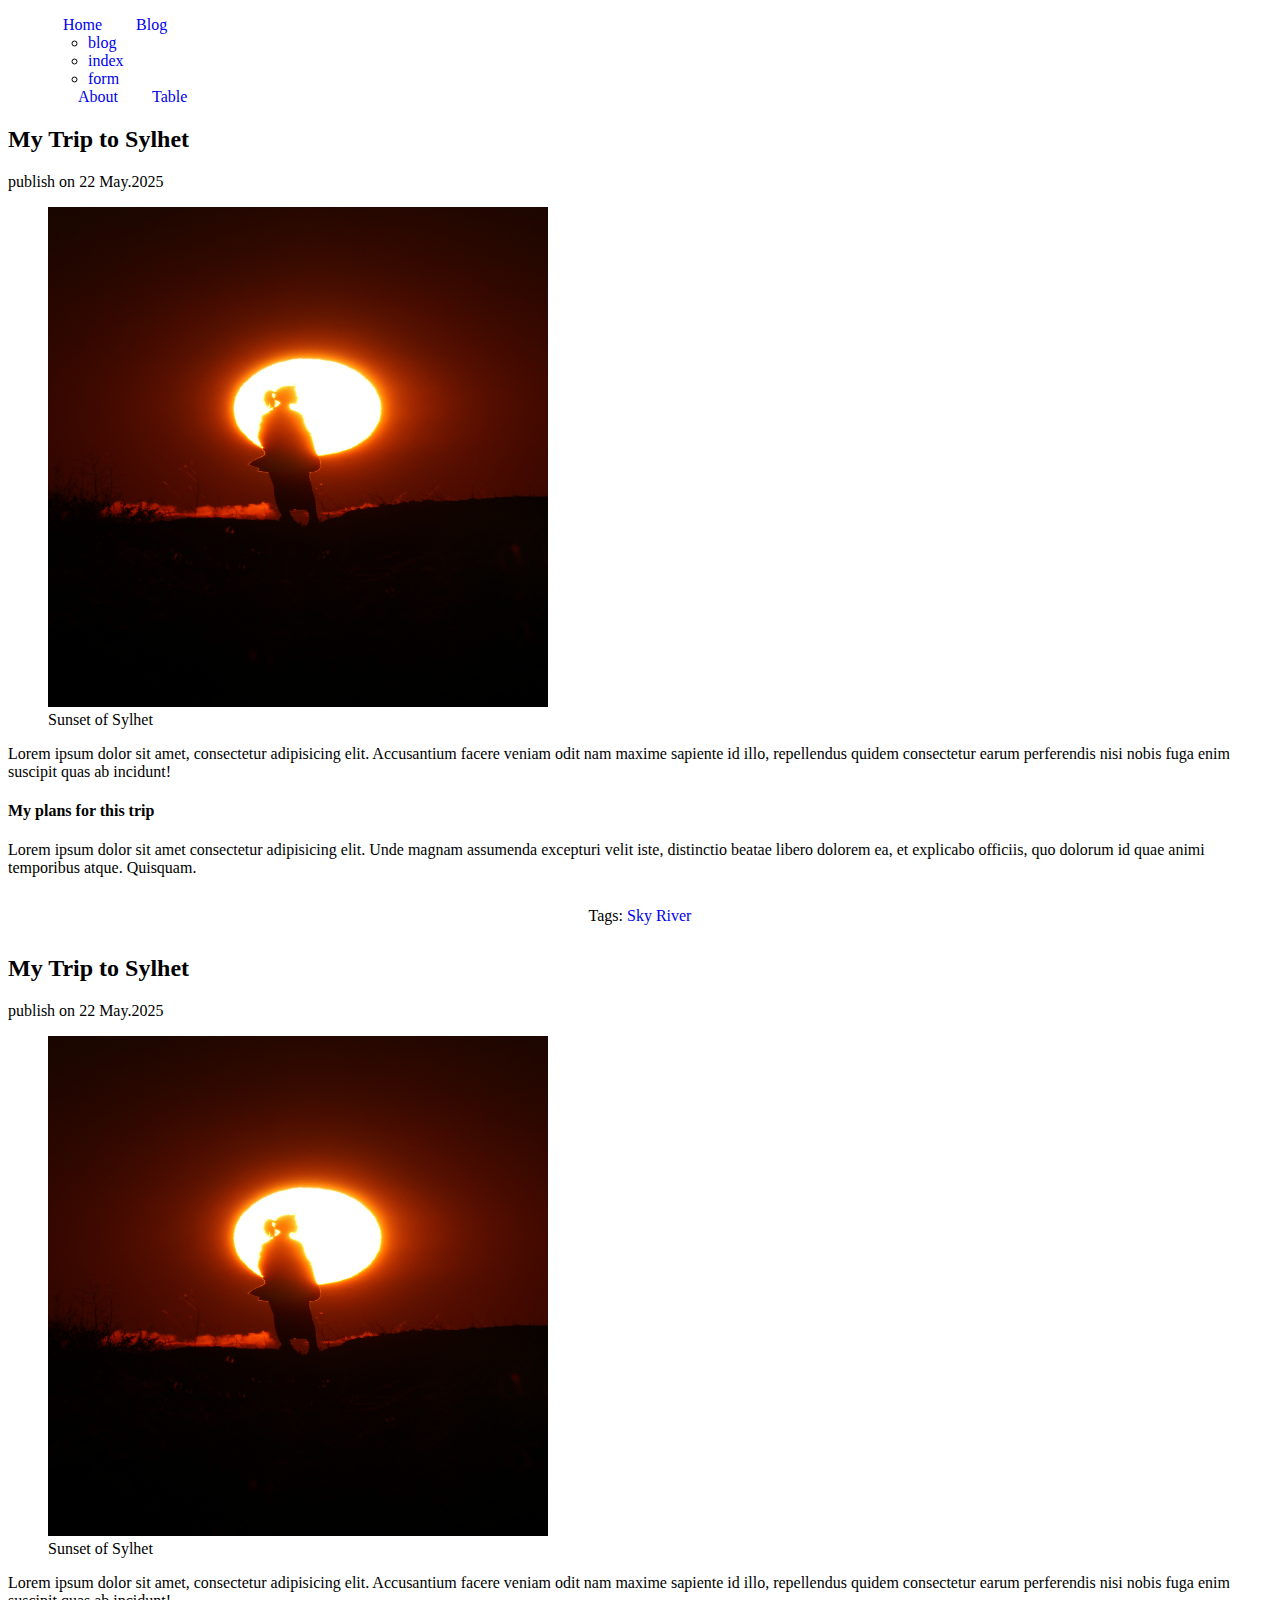
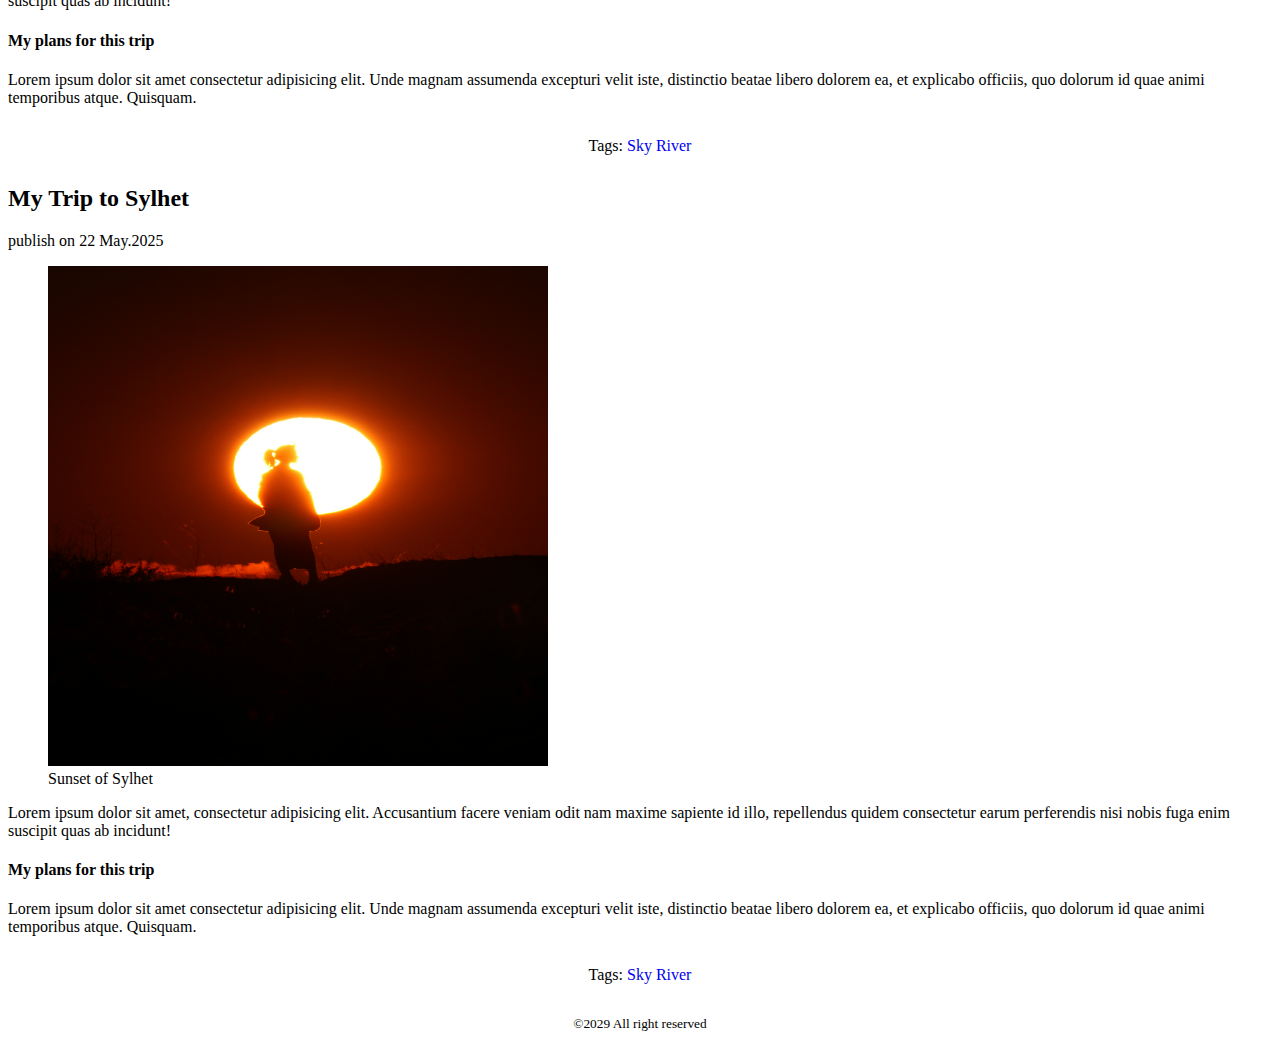
<file: blog.html>
<!DOCTYPE html>
<html lang="en">

<head>
    <meta charset="UTF-8">
    <meta name="viewport" content="width=device-width, initial-scale=1.0">
    <title>My Blogs</title>
    <link rel="stylesheet" href="Styles/blog.css">
</head>

<body>
    <header>
        <nav>
            <ul>
                <li><a href="index.html">Home</a></li>
                <li><a href="blog.html">Blog</a>
                    <ul class="dropdown ">
                        <li><a href="blog.html">blog</a></li>
                        <li><a href="index.html">index</a></li>
                        <li><a href="form.html">form</a></li>
                    </ul>
                </li>
                <li><a href="form.html">About</a></li>
                <li><a href="table.html">Table</a></li>
            </ul>
        </nav>

    </header>
    <main>
        <article>
            <header>
                <h2>My Trip to Sylhet</h2>
                <p>publish on <time datetime="2025-05-22">22 May.2025</time></p>
            </header>
            <figure>
                <img src="Images/img1.jpg" height="500px" width="500px" alt="">
                <figcaption>Sunset of Sylhet</figcaption>
            </figure>
            <section>
                <p>
                    Lorem ipsum dolor sit amet, consectetur adipisicing elit. Accusantium facere veniam odit nam maxime
                    sapiente id illo, repellendus quidem consectetur earum perferendis nisi nobis fuga enim suscipit
                    quas ab incidunt!
                </p>
                <h4>My plans for this trip</h4>
                <p>Lorem ipsum dolor sit amet consectetur adipisicing elit. Unde magnam assumenda excepturi velit iste,
                    distinctio beatae libero dolorem ea, et explicabo officiis, quo dolorum id quae animi temporibus
                    atque. Quisquam.</p>

            </section>
            <footer>
                <p>Tags: <a href="sky">Sky</a> <a href="river">River</a></p>
            </footer>
        </article>
        <article>
            <header>
                <h2>My Trip to Sylhet</h2>
                <p>publish on <time datetime="2025-05-22">22 May.2025</time></p>
            </header>
            <figure>
                <img src="Images/img1.jpg" height="500px" width="500px" alt="">
                <figcaption>Sunset of Sylhet</figcaption>
            </figure>
            <section>
                <p>
                    Lorem ipsum dolor sit amet, consectetur adipisicing elit. Accusantium facere veniam odit nam maxime
                    sapiente id illo, repellendus quidem consectetur earum perferendis nisi nobis fuga enim suscipit
                    quas ab incidunt!
                </p>
                <h4>My plans for this trip</h4>
                <p>Lorem ipsum dolor sit amet consectetur adipisicing elit. Unde magnam assumenda excepturi velit iste,
                    distinctio beatae libero dolorem ea, et explicabo officiis, quo dolorum id quae animi temporibus
                    atque. Quisquam.</p>

            </section>
            <footer>
                <p>Tags: <a href="sky">Sky</a> <a href="river">River</a></p>
            </footer>
        </article>
        <article>
            <header>
                <h2>My Trip to Sylhet</h2>
                <p>publish on <time datetime="2025-05-22">22 May.2025</time></p>
            </header>
            <figure>
                <img src="Images/img1.jpg" height="500px" width="500px" alt="">
                <figcaption>Sunset of Sylhet</figcaption>
            </figure>
            <section>
                <p>
                    Lorem ipsum dolor sit amet, consectetur adipisicing elit. Accusantium facere veniam odit nam maxime
                    sapiente id illo, repellendus quidem consectetur earum perferendis nisi nobis fuga enim suscipit
                    quas ab incidunt!
                </p>
                <h4>My plans for this trip</h4>
                <p>Lorem ipsum dolor sit amet consectetur adipisicing elit. Unde magnam assumenda excepturi velit iste,
                    distinctio beatae libero dolorem ea, et explicabo officiis, quo dolorum id quae animi temporibus
                    atque. Quisquam.</p>

            </section>
            <footer>
                <p>Tags: <a href="sky">Sky</a> <a href="river">River</a></p>
            </footer>
        </article>
    </main>
    <footer>
        <small>&copy;2029 All right reserved</small>
    </footer>
</body>

</html>
</file>
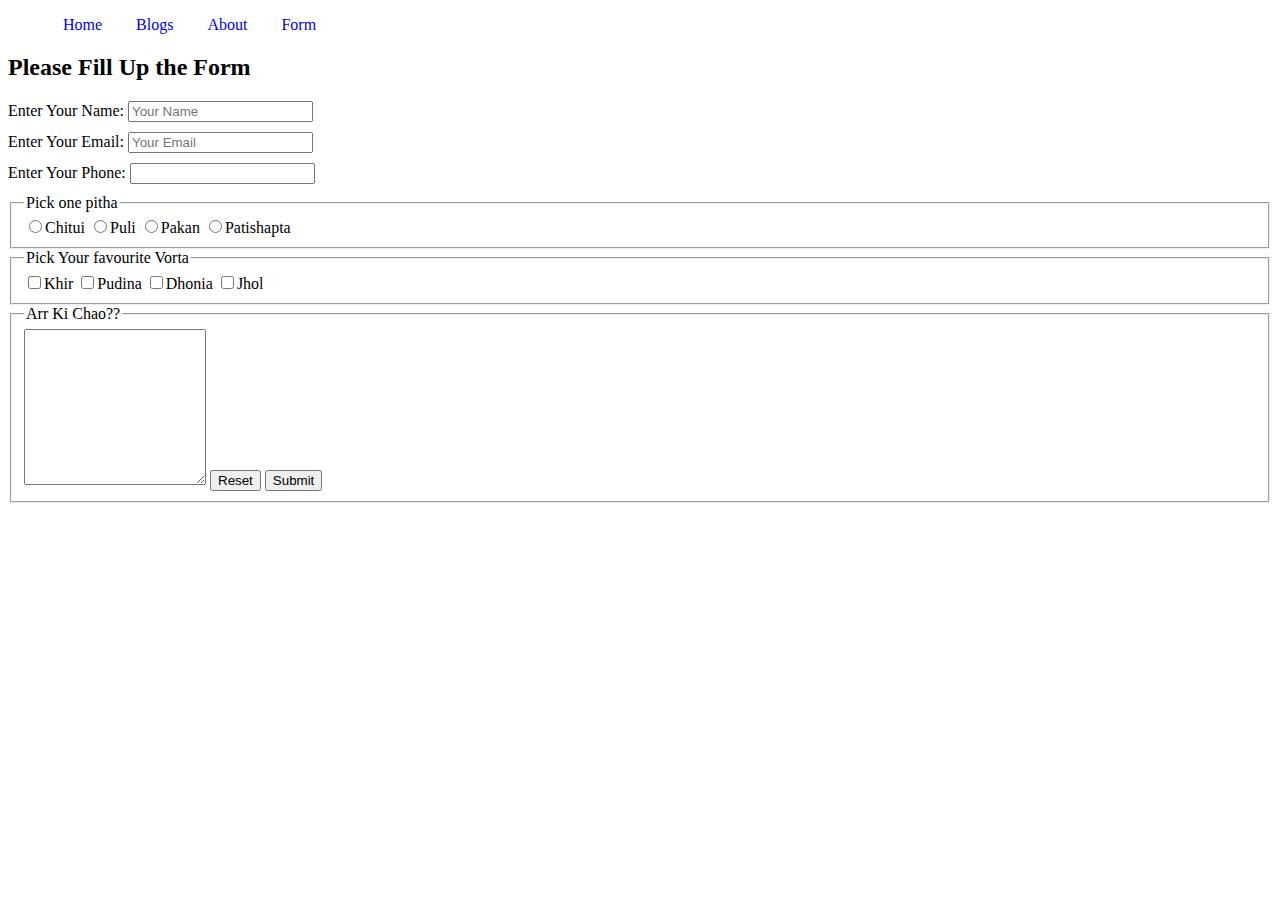
<file: form.html>
<!DOCTYPE html>
<html lang="en">

<head>
    <meta charset="UTF-8">
    <meta name="viewport" content="width=device-width, initial-scale=1.0">
    <link rel="stylesheet" href="Styles/blog.css">
    <title>Jamal er MAA er pithaghor</title>
    <style>
        form>label {
            margin-bottom: 10px;
            display: block;
        }
    </style>
</head>

<body>
    <header>
        <nav>
            <ul>
                <li><a target="_blank" href="index.html">Home</a></li>
                <li><a target="_blank" href="blog.html">Blogs</a></li>
                <li><a target="_blank" href="about.html">About</a></li>
                <li><a href="form.html" target="_blank">Form</a></li>
            </ul>
        </nav>
    </header>
    <main>
        <h2>Please Fill Up the Form</h2>
        <form action="">
            <label for="name">Enter Your Name: <input type="text" placeholder="Your Name"></label>
            <label for="email">Enter Your Email: <input type="email" name="email" id="email"
                    placeholder="Your Email"></label>
            <label for="phone">Enter Your Phone: <input type="text"></label>
        </form>
        <fieldset>
            <legend>Pick one pitha</legend>
            <label for="Chitui"> <input type="radio" name="pitha" id="">Chitui </label>
            <label for="Puli"> <input type="radio" name="pitha" id="">Puli </label>
            <label for="Pakan"> <input type="radio" name="pitha" id="">Pakan</label>
            <label for="Patishapta"> <input type="radio" name="pitha" id="">Patishapta </label>
        </fieldset>
        <fieldset>
            <legend>Pick Your favourite Vorta</legend>
            <label for="Khir"><input type="checkbox" name="Khir" id="">Khir</label>
            <label for="Pudina"><input type="checkbox" name="Pudina" id="">Pudina</label>
            <label for="dhonia"><input type="checkbox" name="dhonia" id="">Dhonia</label>
            <label for="Jhol"><input type="checkbox" name="Jhol" id="">Jhol</label>
        </fieldset>
        <fieldset>
            <legend>Arr Ki Chao??</legend>
            <textarea name="" id="" cols="20" rows="10"></textarea>
            <button type="reset" value="reset">Reset</button>
            <button type="submit" value="Submit">Submit</button>
        </fieldset>
    </main>
    <footer>

    </footer>
</body>

</html>
</file>
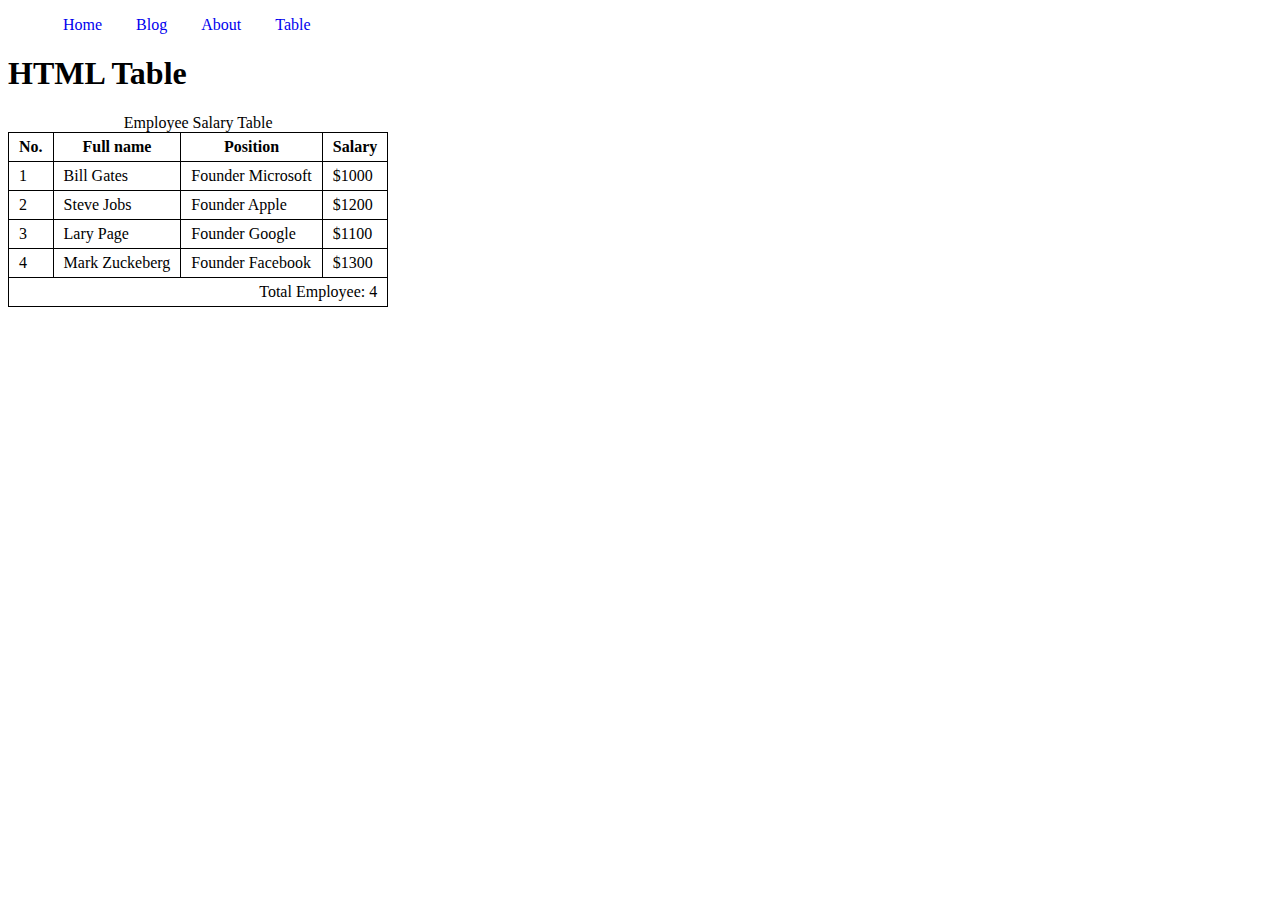
<file: table.html>
<!DOCTYPE html>
<html lang="en">

<head>
    <meta charset="UTF-8">
    <meta name="viewport" content="width=device-width, initial-scale=1.0">
    <title>My Table</title>
    <link rel="stylesheet" href="Styles/blog.css">
    <style>
        table {
            border-collapse: collapse;
        }

        td,
        th {
            border: 1px solid black;
            padding: 5px 10px;
        }
    </style>
</head>

<body>
    <header>
        <nav>
            <ul>
                <li><a href="index.html">Home</a></li>
                <li><a href="blog.html">Blog</a></li>
                <li><a href="form.html">About</a></li>
                <li><a href="table.html">Table</a></li>
            </ul>
        </nav>

    </header>
    <main>
        <h1>HTML Table</h1>
        <table>
            <caption>Employee Salary Table</caption>
            <thead>
                <tr>
                    <th>No.</th>
                    <th>Full name</th>
                    <th>Position</th>
                    <th>Salary</th>
                </tr>
            </thead>
            <tbody>
                <tr>
                    <td>1</td>
                    <td>Bill Gates</td>
                    <td>Founder Microsoft</td>
                    <td>$1000</td>
                </tr>
                <tr>
                    <td>2</td>
                    <td>Steve Jobs</td>
                    <td>Founder Apple</td>
                    <td>$1200</td>
                </tr>
                <tr>
                    <td>3</td>
                    <td>Lary Page</td>
                    <td>Founder Google</td>
                    <td>$1100</td>
                </tr>
                <tr>
                    <td>4</td>
                    <td>Mark Zuckeberg</td>
                    <td>Founder Facebook</td>
                    <td>$1300</td>
                </tr>
            </tbody>
            <tfoot>
                <tr>
                    <td style="text-align: right;" colspan="4">Total Employee: 4</td>
                </tr>
            </tfoot>
        </table>
    </main>
    <footer>

    </footer>
</body>

</html>
</file>
<file: Styles/blog.css>
nav>ul>li {
    display: inline;
    margin: 15px;
}

a {
    text-decoration: none;
}

footer {
    margin: 30px;
    text-align: center;
}
</file>
